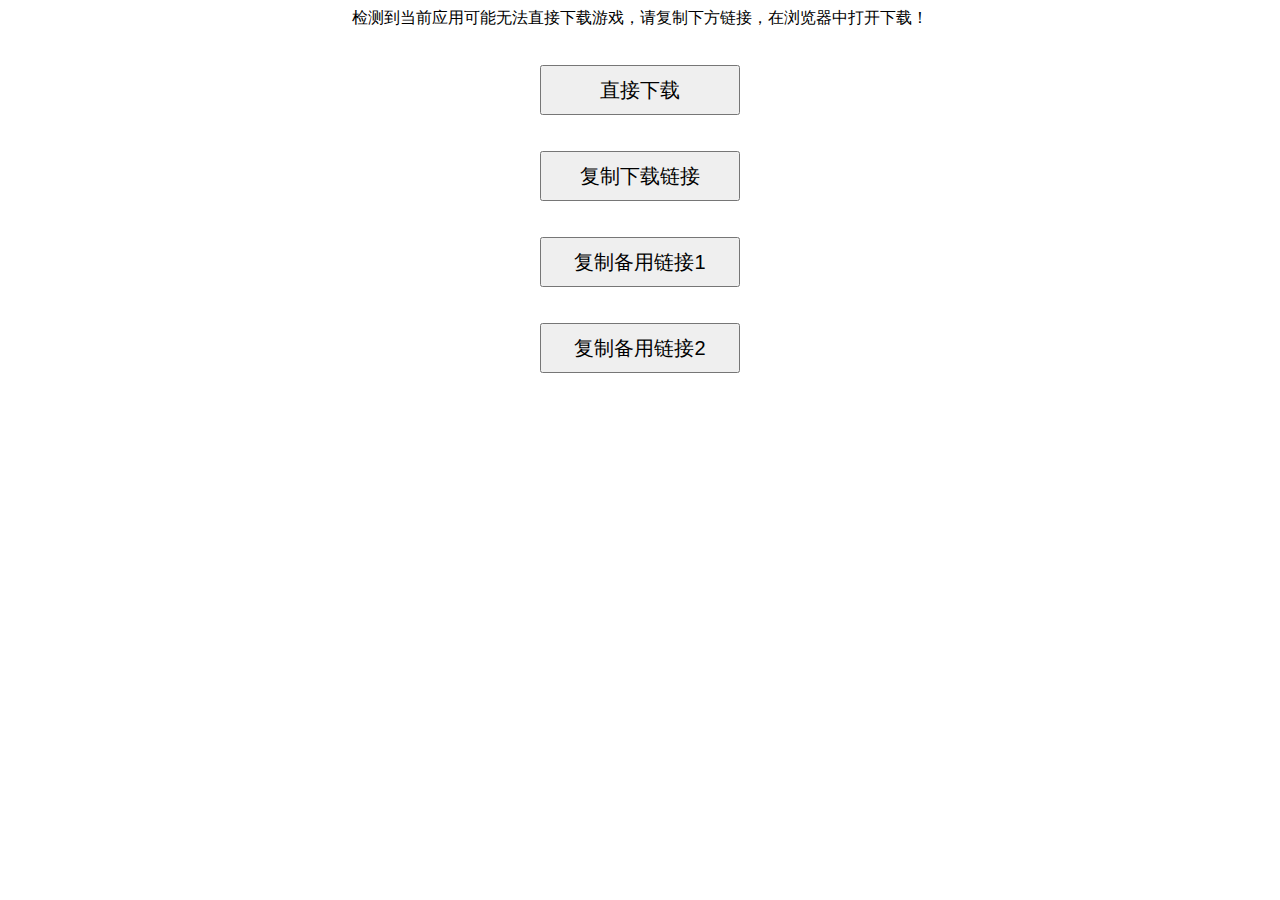
<file: download.html>
<!DOCTYPE html>
<html>
	<head>
		<meta charset="utf-8">
		<title>《勇闯阿拉德》</title>
		<meta name="keywords"
			content="阿拉德,阿拉德手游,阿拉德下载,阿拉德之怒,阿拉德之怒手游,阿拉德之怒下载,阿拉德之怒官方下载,阿拉德之怒攻略,阿拉德之怒礼包,地下城手游,mg阿拉德之怒,阿拉德之怒苹果版,阿拉德之怒ios">
		<meta name="description"
			content="《阿拉德之怒》是一款横版热血格斗手游。炫酷连招，畅享指尖快感; 华丽对战，技能组合随心配；随时随地暴爽Fight！热血青春，燃烧指尖的格斗之魂，邀您来战！">
		<meta name="apple-mobile-web-app-capable" content="yes">
		<meta name="apple-mobile-web-app-status-bar-style" content="black">
		<meta name="format-detection" content="telephone=no">
		<meta name="viewport"
			content="width=device-width, initial-scale=1, minimum-scale=1, maximum-scale=1, user-scalable=no">
		<meta name="viewport"
			content="width=device-width,initial-scale=1.0, minimum-scale=1.0, maximum-scale=1.0, user-scalable=no">
		<meta http-equiv="X-UA-Compatible" content="IE=edge">
		<meta name="browsermode" content="application">
		<meta name="Cache-Control" content="no-store">
	</head>
	<body style="text-align:center;">
		<div style="text-align:center;">
			检测到当前应用可能无法直接下载游戏，请复制下方链接，在浏览器中打开下载！<br/><br/><br/>
			<input style="width:200px;height: 50px;font-size: 20px;" type="button" onclick="javascript:window.location.href='https://app.z8cz.com/#/app/52';" value="直接下载"/><br/><br/><br/>
			<input style="width:200px;height: 50px;font-size: 20px;" type="button" onclick="handleCopy('https://app.z8cz.com/#/app/52');" value="复制下载链接"/><br/><br/><br/>
			<input style="width:200px;height: 50px;font-size: 20px;" type="button" onclick="handleCopy('https://vofrjku.cn/yc20');" value="复制备用链接1"/><br/><br/><br/>
			<input style="width:200px;height: 50px;font-size: 20px;" type="button" onclick="handleCopy('https://v.icodel.cn/app/I23M');" value="复制备用链接2"/>
		</div>
	</body>
	<script>
		var _hmt = _hmt || [];
		(function() {
			var hm = document.createElement("script");
			hm.src = "https://hm.baidu.com/hm.js?ae9f8cc2f0e48d7f181e27ca20977cb7";
			var s = document.getElementsByTagName("script")[0];
			s.parentNode.insertBefore(hm, s);
		})();
	</script>
	<script>
		// var ua = window.navigator.userAgent.toLowerCase();
		// if (ua.match(/MicroMessenger/i) == 'micromessenger' || ua.match(/aweme/i) == 'aweme') {
		// } else {
		// 	window.location.href = 'https://app.z8cz.com/#/app/52';
		// }
		
		function handleCopy(text) {
		  const input = document.createElement('input')
		  input.style.cssText = 'opacity: 0;';
		  input.type = 'text';
		  input.value = text; // 修改文本框的内容
		  document.body.appendChild(input)
		  input.select(); // 选中文本
		  document.execCommand("copy"); // 执行浏览器复制命令
		}

	</script>
</html>
</file>
